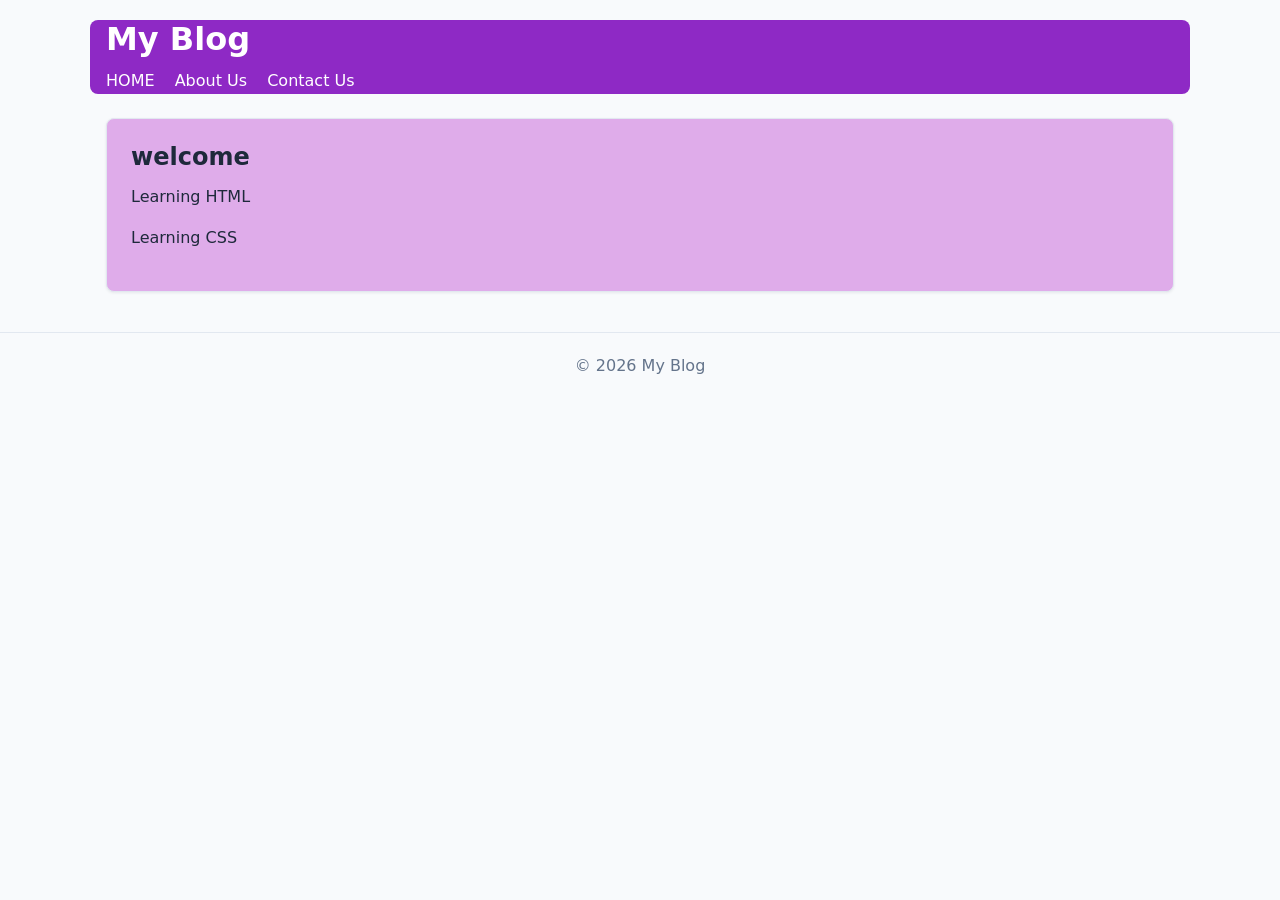
<file: index.html>
<!DOCTYPE html>
<html lang="en">
    <head>
        <meta charset="UTF-8">
        <meta name="viewport" content="width=device-width, initial-scale=1.0">
        <title>Home</title>  
        <link rel="stylesheet" href="css/style.css"> 
    </head>
    <body>
        <header>
            <div class="container">
            <h1>My Blog</h1>
            <nav>
                <a href="index.html">HOME</a>
                <a href="about.html">About Us</a>
                <a href="contact.html">Contact Us</a>
            </nav>
            </div>
        </header>
        <main class="container">
            <section class="card" style="margin-top: 24px;">
            <h2>welcome</h2>
            <p>Learning HTML</p>
            <p>Learning CSS</p>
            </section>
        </main>
        <footer>
            <div class="container">
            <p>&copy; 2026 My Blog</p>
            </div>
        </footer>
    </body>
</html>
</file>
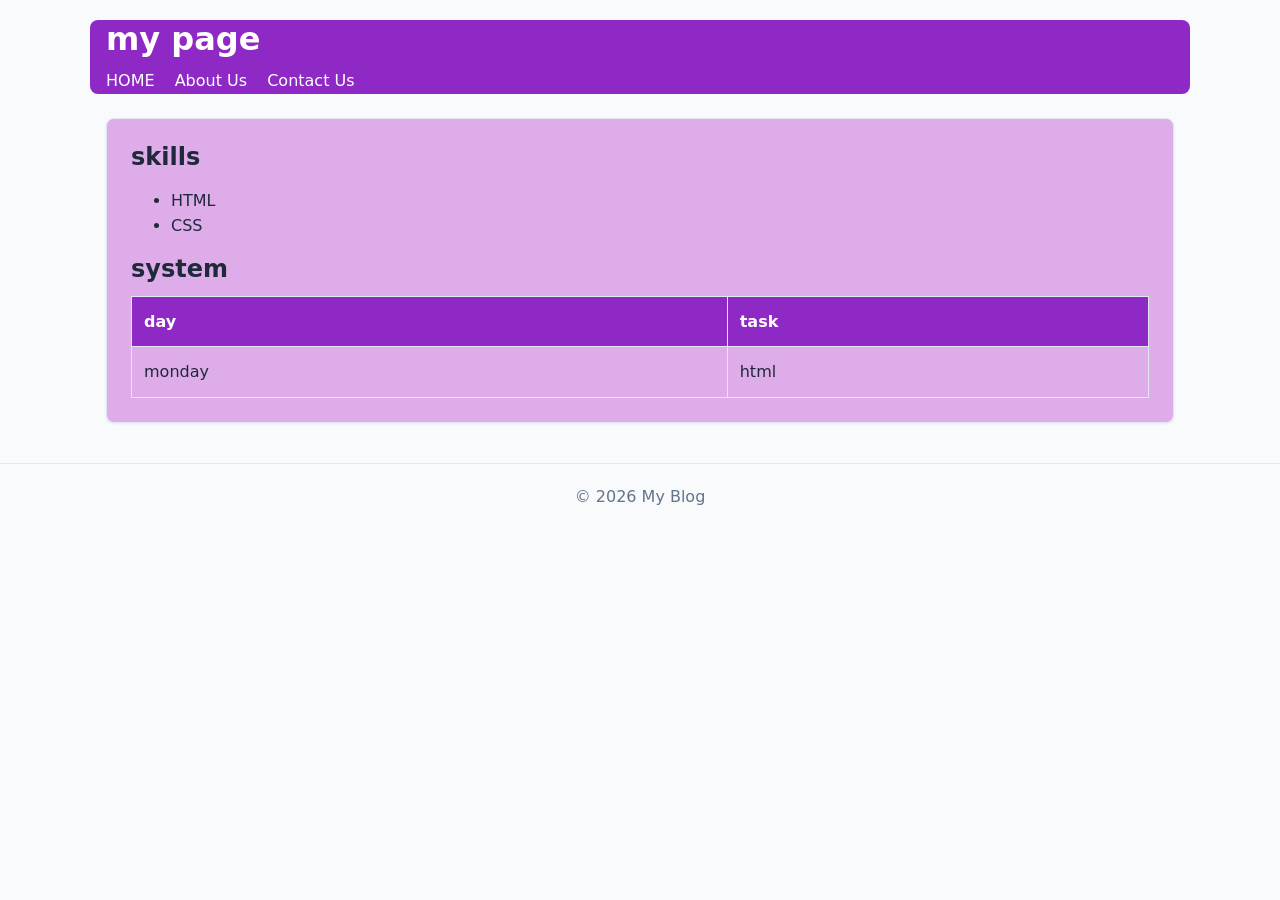
<file: about.html>
<!DOCTYPE html>
<html lang="en">
    <head>
        <meta charset="UTF-8">
        <meta name="viewport" content="width=device-width, initial-scale=1.0">
        <title>About</title>  
        <link rel="stylesheet" href="css/style.css"> 
    </head>
    <body>
        <header>
            <div class="container">
            <h1>my page</h1>
            <nav>
                <a href="index.html">HOME</a>
                <a href="about.html">About Us</a>
                <a href="contact.html">Contact Us</a>
            </nav>
            </div>
        </header>
        <main class="container">
            <section class="card" style="margin-top: 24px;">
            <h2>skills</h2>
            <ul>
                <li>HTML</li>
                <li>CSS</li>
            </ul>
            <h2>system</h2>
            <table border="1">
                <tr>
                    <th>day</th>
                    <th>task</th>
                </tr>
                <tr>
                    <td>monday</td>
                    <td>html</td>
                </tr>
            </table>
            </section>     
        </main>
        <footer>
            <div class="container">
            <p>&copy; 2026 My Blog</p>
            </div>
        </footer>
    </body>
</html>
</file>
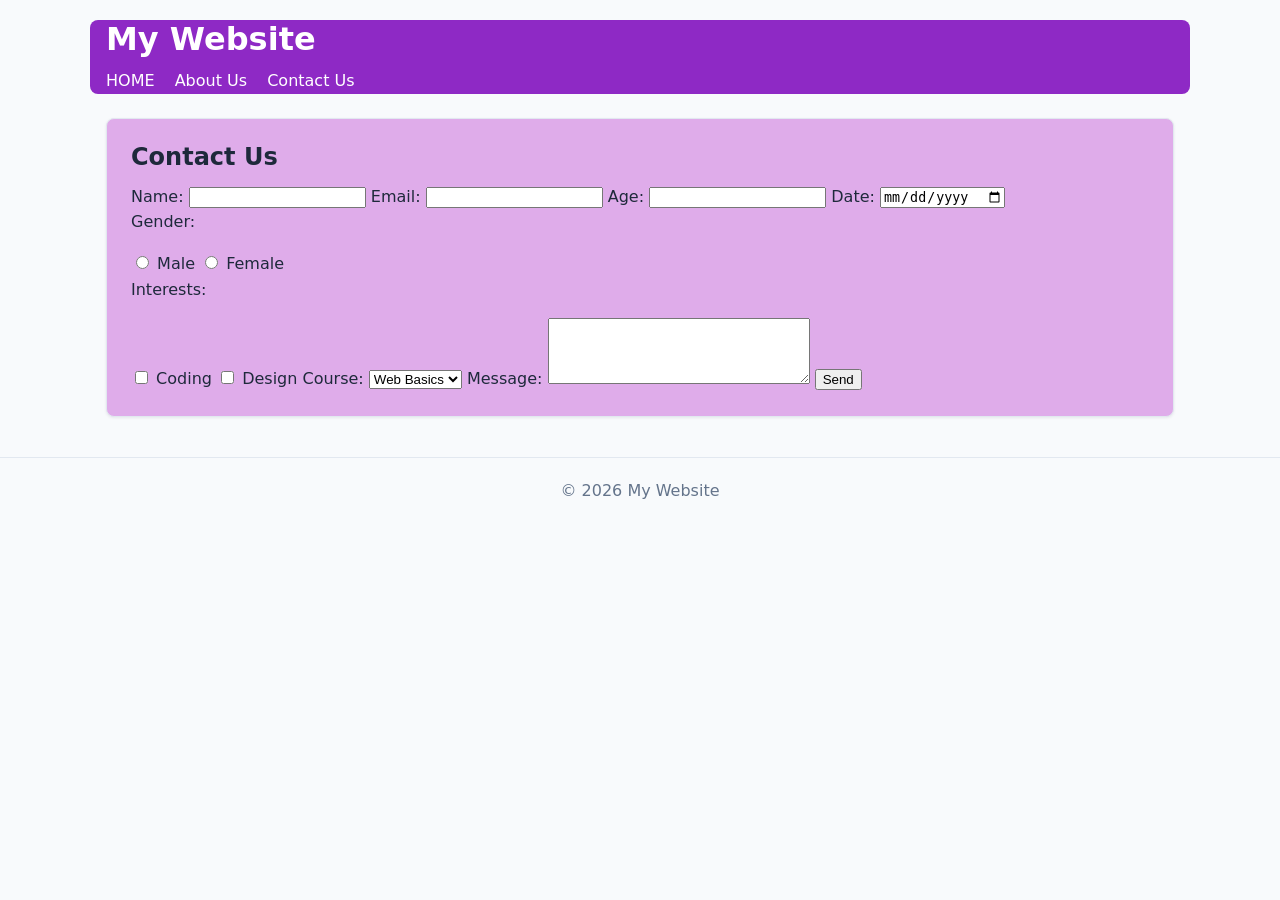
<file: contact.html>
<!DOCTYPE html>
<html lang="en">
    <head>
        <meta charset="UTF-8">
        <meta name="viewport" content="width=device-width, initial-scale=1.0">
        <title>Contact Us</title>
         <link rel="stylesheet" href="css/style.css">
    </head>
    <body>

        <header>
            <div class="container">
            <h1>My Website</h1>
            <nav>
               <a href="index.html">HOME</a>
               <a href="about.html">About Us</a>
               <a href="contact.html"> Contact Us</a>
            </nav>
            </div>
        </header>
        <main class="container">
            <section class="card" style="margin-top: 24px;">
            <h2>Contact Us</h2>
            <form action="#" method="post">
                <!-- Text -->
                 <label for="name">Name:</label>
                 <input type="text" id="name" name="name">

                <!-- Email -->
                 <label for="email">Email:</label>
                 <input type="email" id="email" name="email">

                <!-- Number -->
                 <label for="age">Age:</label>
                 <input type="number" id="age" name="age"> 

                <!-- Date -->
                 <label for="date">Date:</label>
                 <input type="date" id="date" name="date">

                <!-- Radio buttons -->
                 <p>Gender:</p>
                 <input type="radio" id="male" name="gender" value="male">
                 <label for="male">Male</label>
                 <input type="radio" id="female" name="gender" value="female">
                 <label for="female">Female</label>

                <!-- Checkboxes -->
                 <p>Interests:</p>
                 <input type="checkbox" id="coding" name="interest" value="coding">
                 <label for="coding">Coding</label>
                 <input type="checkbox" id="design" name="interest" value="design">
                 <label for="design">Design</label>  
                 
                <!--Dropdown menu (Select) -->
                 <label for="course">Course:</label>
                 <select id="course" name="course">
                    <option value="web">Web Basics</option>
                    <option value="db">Databases</option>
                 </select>

                <!-- Textarea -->
                 <label for="msg">Message:</label>
                 <textarea id="msg" name="msg" rows="4" cols="30"></textarea>

                 <button type="submit">Send</button>
            </form>
            </section>
        </main>
        <footer>
            <div class="container">
            <p>&copy; 2026 My Website</p>
            </div>
        </footer>
    </body>
</html>
</file>
<file: css/style.css>
:root {
--primary: #8e29c5;
--bg: #f8fafc;
--text: #1e293b;
--radius: 8px;
/* extra variables we will also use */
--primary-dark: #1d4ed8;
--surface: #dfacea;
--border: #e2e8f0;
--muted: #64748b;
--space: 16px;
}
* { box-sizing: border-box; }
body {
margin: 0;
font-family: system-ui, -apple-system, "Segoe UI", sans-serif;
background: var(--bg);
color: var(--text);
line-height: 1.6;
}
h1, h2, h3 { line-height: 1.2; margin: 0 0 .5em; }
p { margin: 0 0 1em; }
a { color: var(--primary); }
.container { max-width: 1100px; margin: 0 auto; padding: 0 var(--space); }
header {
background-color: var(--primary);
max-width: 1100px;
margin: 20px auto;
border-radius:var(--radius) ;
padding-bottom: 15px 20px;
}
header h1{
    color:#ffffff;
    margin: 0 0 10px 0;
}
header nav a{
    color: #ffffff;
    text-decoration: none;
    margin-right: 15px;
    font-weight: 500;
}
header nav a:hover,
header nav a.active {
  opacity: 1;
  text-decoration: underline;
  font-weight: bold;
}

/* Card Styling */
.card {
  background: var(--surface);
  border: 1px solid var(--border);
  border-radius: var(--radius);
  padding: 24px;
  box-shadow: 0 1px 3px rgba(15, 23, 42, .08);
}

/* Button Styling */
.btn {
  background: var(--primary);
  color: #ffffff;
  border: none;
  padding: 10px 20px;
  border-radius: var(--radius);
  cursor: pointer;
  font-weight: 600;
  font-size: 1rem;
}

.btn:hover {
  background: var(--primary-dark);
}

/* Table Styling */
.table-wrap {
  overflow-x: auto;
}

table {
  width: 100%;
  border-collapse: collapse;
  margin-top: 10px;
}

th, td {
  padding: 12px;
  text-align: left;
  border: 1px solid var(--border);
}

th {
  background: var(--primary);
  color: #ffffff;
}
footer {
  margin-top: 40px;
  padding: 20px 0;
  border-top: 1px solid var(--border);
  text-align: center;
  color: var(--muted);
}
</file>
